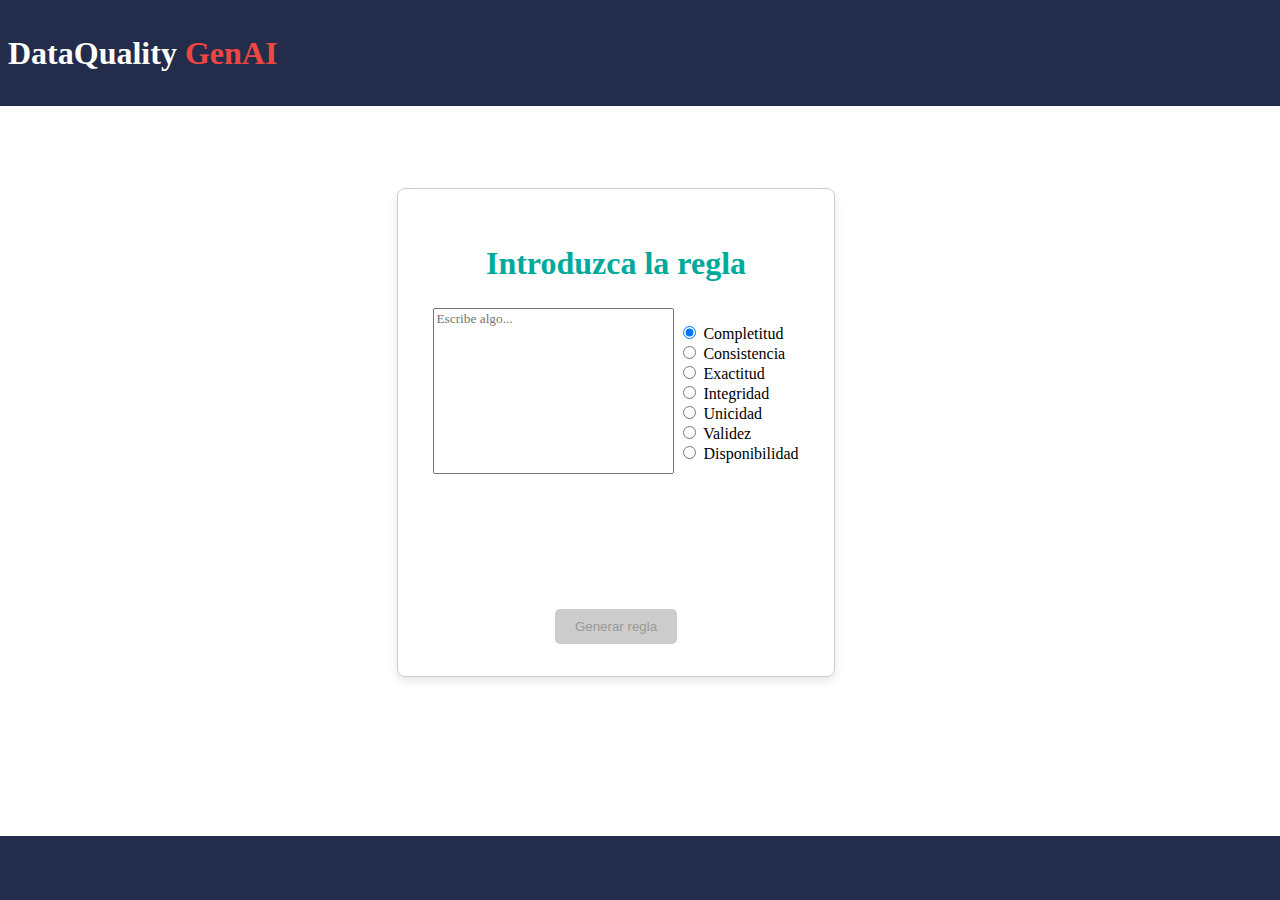
<file: Codigo/dq_genai_web/public/index.html>
<!doctype html>
<html>

<head>
    <meta charset="utf-8">
    <title>DataQuality</title>
    <link rel="stylesheet" href="style.css">
    <!-- <link rel="icon" type="image/jpg" href="images/favicon.jpg"> -->

</head>

<body>
    <header>
        <h2 style="color: white; font-size: 2rem; font-family: Verdana;">DataQuality <span
                style="color:#f04641">GenAI</span></h2>
    </header>
    </br></br>
    <div id="content" style="display: flex; justify-content: center;">
        <div class="box" style="margin-right: 3rem;">
            <table style="display: flex; justify-content: center;">
                <tr>
                    <td colspan="2" style="text-align: center;">
                        <h1 style="text-align: center; color: #00AA9B;">Introduzca la regla</h1>
                    </td>
                </tr>
                <tr>
                    <td><textarea rows="10" cols="30" id="rule_input" placeholder="Escribe algo..."
                            style="resize: none; font-family: Verdana;" id="rule_input"></textarea></td>
                    <td>
                        <div style="text-align: left; font-family: Verdana;">
                            <input type="radio" value="Completitud" name="dim" checked> Completitud<br>
                            <input type="radio" value="Consistencia" name="dim"> Consistencia<br>
                            <input type="radio" value="Exactitud" name="dim"> Exactitud<br>
                            <input type="radio" value="Integridad" name="dim"> Integridad<br>
                            <input type="radio" value="Unicidad" name="dim"> Unicidad<br>
                            <input type="radio" value="Validez" name="dim"> Validez<br>
                            <input type="radio" value="Disponibilidad" name="dim"> Disponibilidad<br>
                        </div>
                    </td>
                </tr>
            </table>

            <div id="load-circle" class="circulo-carga" style="display: None;"></div>
            <div style="margin-top: 8rem; text-align: center;">
                <button onclick="generarRegla()" id="create_rule">Generar regla</button>
            </div>
        </div>

    </div>
    <footer>
    </footer>
    <script src="script.js"></script>
</body>

</html>
</file>
<file: Codigo/dq_genai_web/public/style.css>
header {
    background-color: #232d4b;
    display: flex;
    align-items: center;
    padding: 0.5rem;
    top: 0;
    left: 0;
    position: fixed;
    width: 100%;
}

footer {
    background-color: #232d4b;
    padding: 2rem;
    color: white;
    bottom: 0;
    left: 0;
    position: fixed;
    width: 100%;
}

.box {
    text-align: center;
    border: 1px solid #ccc;
    border-radius: 8px;
    box-shadow: 0 4px 8px rgba(0, 0, 0, 0.1);
    padding: 2rem;
    font-family: Verdana;
    margin-top: 9rem;
    margin-bottom: 9rem;
}

#create_rule {
    padding: 10px 20px;
    background-color: #007bff;
    color: white;
    border: none;
    border-radius: 5px;
}

#create_rule:hover {
    padding: 10px 20px;
    background-color: #007bffb9;
    color: white;
    border: none;
    border-radius: 5px;
    cursor: pointer;
}

#create_rule:disabled {
    background-color: #ccc;
    color: #999;
    cursor: not-allowed;
}

#rule_results {
    border-collapse: collapse;
}

#rule_results th,
#rule_results td {
    text-align: center;
}

#rule_results th {
    background-color: #f2f2f2;
}

.rule_content {
    border: 2px solid #00AA9B;
    width: 15rem !important;
    height: 4rem !important;
}

#rule_yaml {
    text-align: left !important;
}

.rule_schema {
    font-weight: bolder;
    background-color: #232d4b;
    width: 10rem;
    height: 4rem;
    color: white;
    border: 2px solid #00AA9B;
}

select {
    width: 100%;
    height: 100%;
    font-size: 120%;
    padding-left: 0.5rem;
}

/* #rule_tipo_dato {
    width: 100%;
    height: 100%;
    font-size: 120%;
    padding-left: 0.5rem;
} */

.div_content {
    padding: 0.5rem;
    margin: 0;
    height: 3rem;
    width: 15rem;
    overflow-y: auto;
    overflow-x: hidden;
    text-align: center;
}

.div_content_2 {
    padding: 0.5rem;
    margin: 0;
    height: 9rem;
    width: 15rem;
    overflow-y: auto;
    overflow-x: hidden;
}

#nombre_regla {
    border: 1px solid white;
    color: #00AA9B;
    font-weight: bolder;
    font-size: 2rem;
    padding-bottom: 1rem;
    height: 3rem;
    overflow-y: auto;
    overflow-x: hidden;
}

#cancel_button {
    margin-top: 3rem;
    background-color: #f44336;
    color: white;
    padding: 10px 20px;
    border: none;
    border-radius: 4px;
    cursor: pointer;
}

#cancel_button:hover {
    background-color: #d32f2f;
}

#append_button {
    margin-top: 3rem;
    margin-right: 6rem;
    background-color: #4CAF50;
    color: white;
    padding: 10px 20px;
    border: none;
    border-radius: 4px;
    cursor: pointer;
}

#append_button:hover {
    background-color: #45a049;
}

.circulo-carga {
    width: 40px;
    height: 40px;
    border-radius: 50%;
    border: 4px solid #ccc;
    border-top: 4px solid #4CAF50;
    animation: girar 2s linear infinite;
    text-align: center;
    align-items: center;
    margin-top: 2rem;
    margin-left: 11.5rem;
    position: absolute;
}

@keyframes girar {
    0% {
        transform: rotate(0deg);
    }

    100% {
        transform: rotate(360deg);
    }
}
</file>
